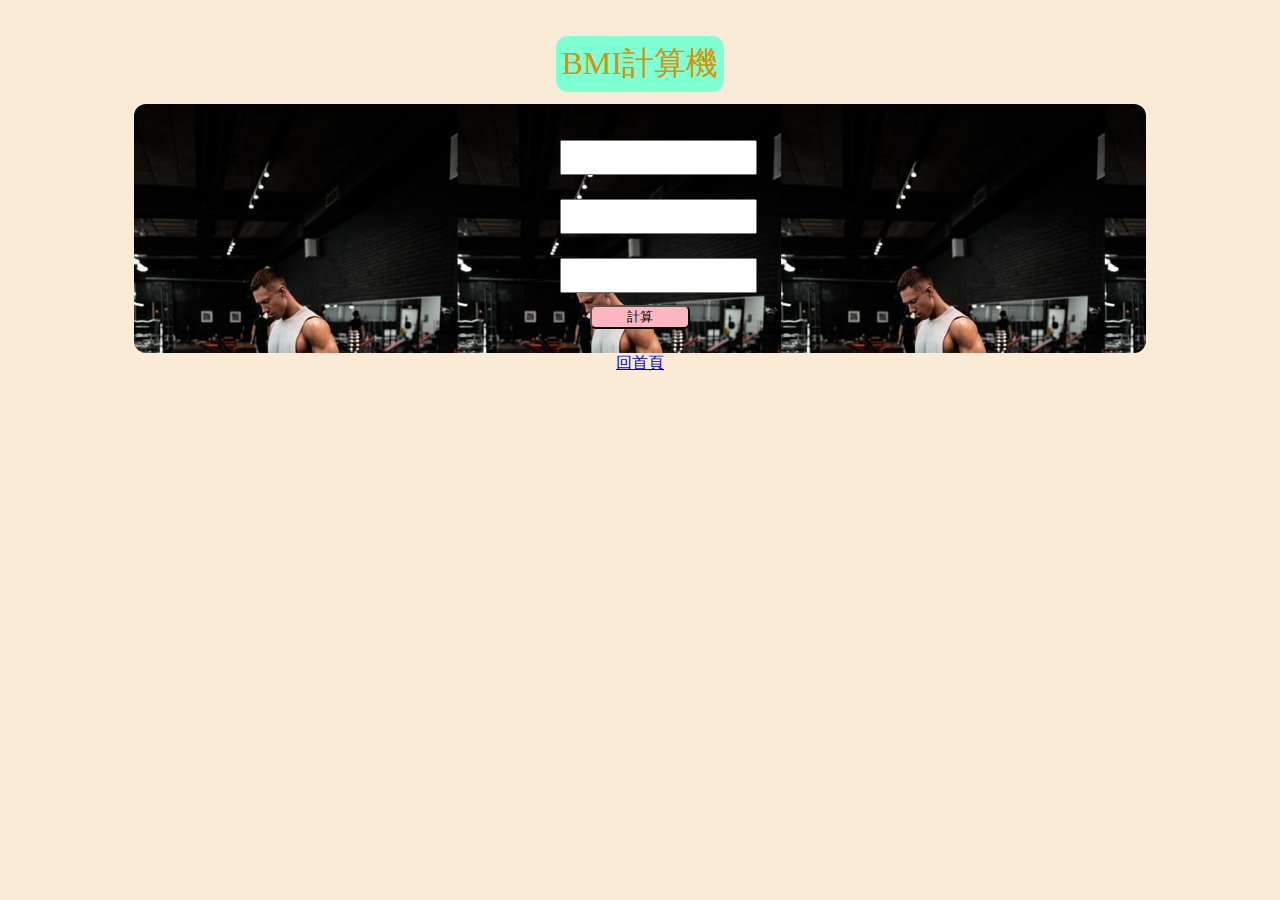
<file: bmi.html>
<!DOCTYPE html>
<html lang="zh">
<head>
    <meta charset="UTF-8">
    <meta http-equiv="X-UA-Compatible" content="IE=edge">
    <meta name="viewport" content="width=device-width, initial-scale=1.0">
    <title>計算BMI</title>
<style>
    form{
        border-radius: 12px;
        background-image: url("images/pic-1.jpg");
        background-size: 32%;      

    }

    @media screen and (max-width:1024px) {
        form{
            width: 90%;
        }
        
    }
    @media screen and (max-width: 768px) {
        form{
            width: 100%;
        }
    }


</style>

<link rel="stylesheet" href="style.css">
</head>
<body>
    <div id="container">
    <div class="sub-title">BMI計算機</div>
        <form action="">
            <label for="name">姓名</label>
            <input type="text" name="name" id="name"><br>
            <label for="height">身高</label>
            <input type="number" name="height" id="height"><br>
            <label for="weight">體重</label>
            <input type="number" name="weight" id="weight"><br>

            <button type="submit">計算</button>
        </form>
        <a href="index.html" target="_blank">回首頁</a>
</div>
</body>
</html>
</file>
<file: style.css>
body{
            background-color: antiquewhite;
        }

        #container{
            width: 80%;
            margin: 24px auto;
            text-align: center;
              }

        .sub-title{
            font-size: 32px;
            font-family: '微軟正黑體', '標楷體', '新細明體';
            display: inline-block;
            border-radius: 12px;
            text-align: center;
            padding: 6px;
            margin: 12px ;
            background-color: aquamarine;
            color: rgb(221, 144, 1);
        }
        
        .title{
            font-size: 2em;
            color: rebeccapurple;
            background-color: rgb(231, 135, 18);
            margin: 50px 30px 20px 10px;
            border: 6px dotted black;
            border-radius: 12px;

        }

        .block1{
            background-color: aquamarine;
            color: blueviolet;
            padding: 12px;
            border: 2px solid green;
            border-radius: 12px;
        }
        .text-1{
            padding: 12px;
            margin: 24px;
        }

        #block2 {
            width: 100%;
            text-align: center;
        }
        #block2 img {
            height: 200px;
            width: 28%;
            border-radius: 16px;         
        }
        img{
            background-color: white;
            padding: 6px;
            border-radius: 3px;
        
        }

       
        form{
            background-color: orange;
            padding: 24px 0px;
        }

        button{
            background-color: lightpink;
            
            width: 100px;
            border-radius: 6px;
        }

        textarea{
            width: 70%;
        }

        input{
            text-align: center;
            padding: 8px; 
            margin: 12px;
        }
</file>
